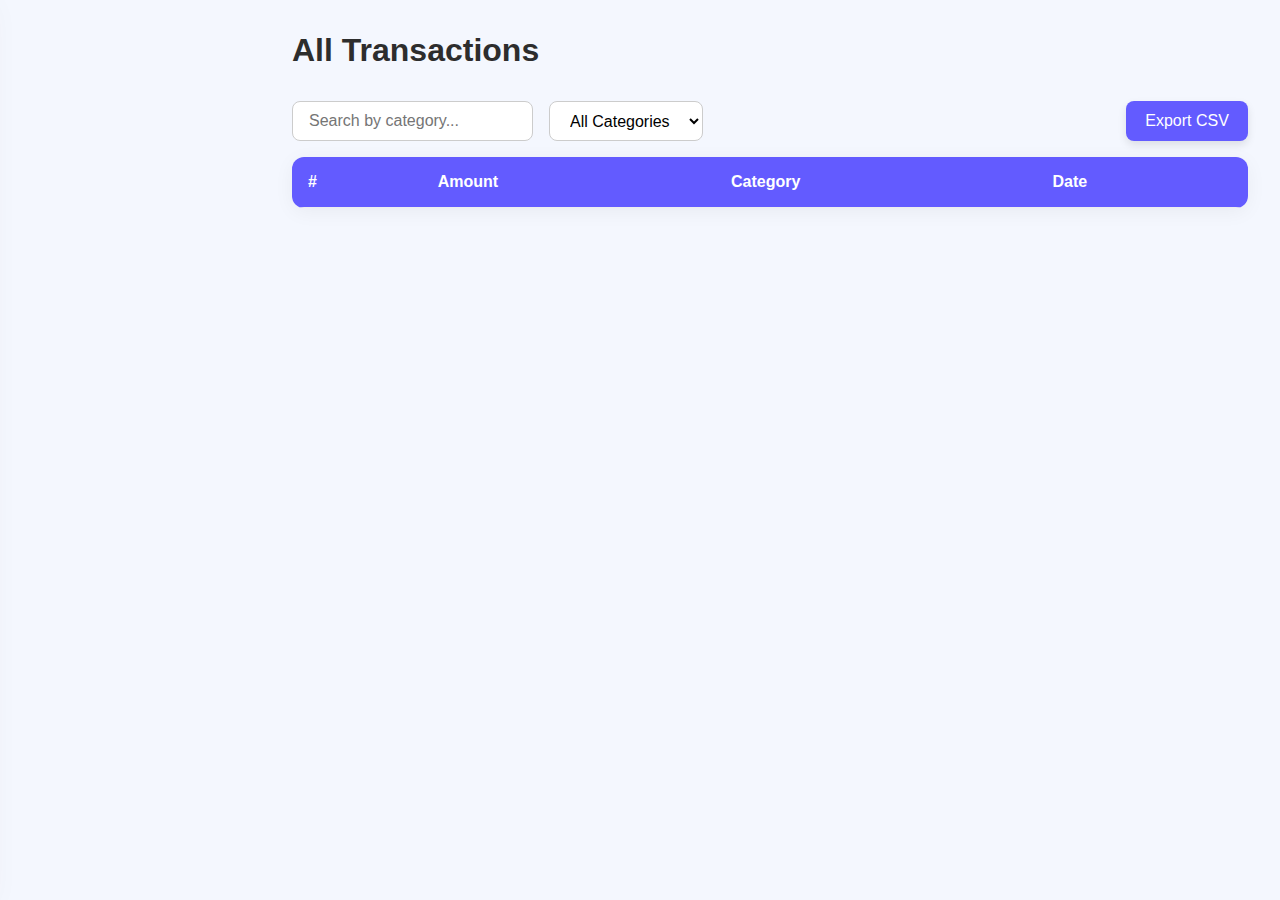
<file: invoices.html>
<!DOCTYPE html>
<html lang="en">
<head>
  <meta charset="UTF-8" />
  <meta name="viewport" content="width=device-width, initial-scale=1.0"/>
  <title>Invoice List</title>
   <link rel="stylesheet" href="css/style.css" />
  <link rel="stylesheet" href="https://cdnjs.cloudflare.com/ajax/libs/font-awesome/6.5.0/css/all.min.css" />
</head>
<body>
  <div class="app-container">
    <!-- Reuse Sidebar from index.html -->
    <aside class="sidebar">
      <h2 class="logo">AcctEdge</h2>
      <nav>
        <a href="index.html"><i class="fas fa-home"></i> Dashboard</a>
        <a href="invoices.html" class="active"><i class="fas fa-file-invoice-dollar"></i> Invoices</a>
        <a href="expenses.html"><i class="fas fa-wallet"></i> Expenses</a>
        <a href="reports.html"><i class="fas fa-chart-line"></i> Reports</a>
        <a href="#"><i class="fas fa-cog"></i> Settings</a>
      </nav>
    </aside>

    <!-- Invoice Table -->
    <main class="dashboard">
      <header class="dashboard-header">
        <h1>All Transactions</h1>
      </header>

      <section class="invoice-table">
        <section class="filters">
  <input type="text" id="searchInput" placeholder="Search by category..." />
  <select id="categoryFilter">
    <option value="all">All Categories</option>
    <option value="services">Services</option>
    <option value="supplies">Supplies</option>
    <option value="salary">Salary</option>
    <option value="logistics">Logistics</option>
  </select>

  <!-- Add here -->
  <button id="exportCSV" class="export-btn">Export CSV</button>
</section>


        <table>
          <thead>
            <tr>
              <th>#</th>
              <th>Amount</th>
              <th>Category</th>
              <th>Date</th>
            </tr>
          </thead>
          <tbody id="invoice-body">
            <!-- Dynamic content will be injected here -->
          </tbody>
        </table>
      </section>
    </main>
  </div>

  <script type="module" src="js/invoices.js"></script>
</body>
</html>
</file>
<file: css/style.css>
* {
  box-sizing: border-box;
  margin: 0;
  padding: 0;
}

body {
  font-family: "Segoe UI", sans-serif;
  background: #f4f7fe;
  color: #2d2d2d;
}

.app-container {
  display: flex;
}

.sidebar {
  width: 250px;
  height: 100vh;
  position: fixed;
  background: rgba(34, 32, 32, 0.1);
  -webkit-backdrop-filter: blur(14px);
          backdrop-filter: blur(14px);
  border-right: 1px solid rgba(61, 60, 60, 0.2);
  color: #fff;
  padding: 2rem 1.2rem;
  box-shadow: 0 4px 30px rgba(105, 11, 11, 0.05);
  animation: slideIn 0.6s ease-out forwards;
  transform: translateX(-260px);
}
.sidebar .logo {
  font-size: 2rem;
  font-weight: 700;
  color: #143e7e;
  text-shadow: 1px 1px 5px rgba(0, 0, 0, 0.2);
  margin-bottom: 3rem;
  letter-spacing: 1px;
  text-align: center;
}
.sidebar nav {
  display: flex;
  flex-direction: column;
  gap: 1.2rem;
}
.sidebar nav a {
  display: flex;
  align-items: center;
  gap: 1rem;
  color: #221f1f;
  padding: 0.8rem 1rem;
  border-radius: 12px;
  text-decoration: none;
  font-size: 1rem;
  position: relative;
  transition: all 0.3s ease;
}
.sidebar nav a::before {
  content: "";
  position: absolute;
  inset: 0;
  border-radius: 12px;
  background: rgba(255, 255, 255, 0.1);
  opacity: 0;
  transition: opacity 0.3s;
}
.sidebar nav a:hover::before, .sidebar nav a.active::before {
  opacity: 1;
}
.sidebar nav a:hover {
  transform: translateX(8px);
  box-shadow: 0 5px 15px rgba(4, 7, 167, 0.959);
}
.sidebar nav a i {
  font-size: 1.2rem;
  color: rgba(255, 255, 255, 0.8);
}

@keyframes slideIn {
  to {
    transform: translateX(0);
  }
}
.dashboard {
  margin-left: 260px;
  padding: 2rem;
  width: 100%;
}
.dashboard .dashboard-header {
  display: flex;
  justify-content: space-between;
  align-items: center;
}
.dashboard .dashboard-header .profile-section {
  display: flex;
  align-items: center;
}
.dashboard .dashboard-header .profile-section .theme-toggle {
  margin-right: 1rem;
  cursor: pointer;
}
.dashboard .dashboard-header .profile-section .profile-pic {
  width: 40px;
  border-radius: 50%;
}
.dashboard .invoice-table {
  margin-top: 2rem;
}
.dashboard .invoice-table table {
  width: 100%;
  border-collapse: collapse;
  background: #fff;
  border-radius: 12px;
  overflow: hidden;
  box-shadow: 0 4px 20px rgba(0, 0, 0, 0.05);
}
.dashboard .invoice-table table th, .dashboard .invoice-table table td {
  padding: 1rem;
  text-align: left;
  border-bottom: 1px solid #eee;
}
.dashboard .invoice-table table th {
  background: #635bff;
  color: #fff;
}
.dashboard .invoice-table table tr.fade-in {
  animation: fadeIn 0.4s ease-in forwards;
  opacity: 0;
  transform: translateY(10px);
}
.dashboard .invoice-table table tr:nth-child(even) {
  background: #f9f9f9;
}
.dashboard .filters {
  display: flex;
  justify-content: flex-start;
  gap: 1rem;
  margin-bottom: 1rem;
}
.dashboard .filters input, .dashboard .filters select {
  padding: 0.6rem 1rem;
  border: 1px solid #ccc;
  border-radius: 8px;
  outline: none;
  font-size: 1rem;
  background: #fff;
}
.dashboard .export-btn {
  margin-left: auto;
  background: #635bff;
  color: white;
  padding: 0.6rem 1.2rem;
  border: none;
  border-radius: 8px;
  font-size: 1rem;
  cursor: pointer;
  box-shadow: 0 4px 8px rgba(0, 0, 0, 0.1);
  transition: all 0.3s;
}
.dashboard .export-btn:hover {
  background: #3228ff;
}
.dashboard .cards {
  display: grid;
  grid-template-columns: repeat(auto-fit, minmax(220px, 1fr));
  gap: 1.5rem;
  margin-top: 2rem;
}
.dashboard .cards .card {
  background: #ffffff;
  padding: 1.5rem;
  border-radius: 16px;
  box-shadow: 0 8px 20px rgba(0, 0, 0, 0.05);
  opacity: 0;
  transform: translateY(20px);
  animation: fadeIn 0.6s forwards;
}
.dashboard .cards .card h3 {
  margin-bottom: 0.5rem;
  color: #635bff;
}
.dashboard .cards .card.delay-1 {
  animation-delay: 0.2s;
}
.dashboard .cards .card.delay-2 {
  animation-delay: 0.4s;
}
.dashboard .add-btn {
  position: fixed;
  bottom: 2rem;
  right: 2rem;
  background: #635bff;
  color: #fff;
  border: none;
  font-size: 2rem;
  border-radius: 50%;
  width: 60px;
  height: 60px;
  cursor: pointer;
  box-shadow: 0 5px 15px rgba(0, 0, 0, 0.1);
  transform: translateY(60px);
  animation: floatIn 0.5s 0.6s forwards;
}

.modal {
  position: fixed;
  inset: 0;
  background: rgba(0, 0, 0, 0.5);
  display: grid;
  place-items: center;
  opacity: 0;
  pointer-events: none;
  transition: all 0.3s ease;
}
.modal.active {
  opacity: 1;
  pointer-events: all;
}
.modal .modal-content {
  background: #fff;
  padding: 2rem;
  border-radius: 12px;
  width: 300px;
  animation: floatIn 0.4s ease forwards;
}

.hidden {
  display: none;
}

@keyframes fadeIn {
  to {
    opacity: 1;
    transform: translateY(0);
  }
}
@keyframes floatIn {
  from {
    opacity: 0;
    transform: translateY(40px);
  }
  to {
    opacity: 1;
    transform: translateY(0);
  }
}
.expense-entry {
  display: flex;
  gap: 1rem;
  margin-top: 2rem;
}
.expense-entry input, .expense-entry select {
  padding: 0.8rem 1rem;
  font-size: 1rem;
  border-radius: 10px;
  border: 1px solid #ccc;
  outline: none;
  flex: 1;
  transition: all 0.3s ease;
  background: #fff;
}
.expense-entry input:focus, .expense-entry select:focus {
  border-color: #635bff;
  box-shadow: 0 0 5px rgba(99, 91, 255, 0.3);
}
.expense-entry button {
  padding: 0.8rem 1.2rem;
  background: #635bff;
  border: none;
  color: white;
  font-size: 1rem;
  border-radius: 10px;
  cursor: pointer;
  transition: all 0.3s ease;
}
.expense-entry button:hover {
  background: #3228ff;
  transform: translateY(-2px);
  box-shadow: 0 4px 12px rgba(99, 91, 255, 0.3);
}

.expense-chart {
  margin-top: 3rem;
  background: #fff;
  padding: 2rem;
  border-radius: 16px;
  box-shadow: 0 5px 15px rgba(0, 0, 0, 0.05);
  animation: fadeIn 0.5s ease-in-out;
}

.date-filters {
  display: flex;
  align-items: center;
  gap: 1rem;
  margin-top: 1rem;
}
.date-filters input[type=date] {
  padding: 0.6rem 1rem;
  border-radius: 8px;
  border: 1px solid #ccc;
  font-size: 1rem;
  background: #fff;
  transition: all 0.3s ease;
}
.date-filters input[type=date]:focus {
  outline: none;
  border-color: #635bff;
  box-shadow: 0 0 5px rgba(99, 91, 255, 0.3);
}
.date-filters button {
  background: #635bff;
  color: #fff;
  border: none;
  padding: 0.65rem 1.2rem;
  font-size: 1rem;
  border-radius: 8px;
  cursor: pointer;
  transition: 0.3s ease;
}
.date-filters button:hover {
  background: #3228ff;
  box-shadow: 0 4px 12px rgba(99, 91, 255, 0.3);
  transform: translateY(-2px);
}

.charts {
  margin-top: 2rem;
  display: grid;
  gap: 2.5rem;
  grid-template-columns: 1fr;
}

.chart-wrapper {
  background: #fff;
  padding: 1.5rem;
  border-radius: 16px;
  box-shadow: 0 6px 20px rgba(0, 0, 0, 0.05);
  position: relative;
  animation: fadeIn 0.5s ease-in-out;
}
.chart-wrapper canvas {
  width: 100%;
  max-width: 100%;
}
.chart-wrapper .export-btn {
  position: absolute;
  top: 1rem;
  right: 1rem;
  background: transparent;
  border: 2px solid #635bff;
  color: #635bff;
  font-size: 0.85rem;
  padding: 0.4rem 0.9rem;
  border-radius: 8px;
  cursor: pointer;
  transition: 0.3s ease;
}
.chart-wrapper .export-btn:hover {
  background: #635bff;
  color: #fff;
  transform: scale(1.05);
  box-shadow: 0 3px 8px rgba(99, 91, 255, 0.3);
}

.modal {
  position: fixed;
  inset: 0;
  background: rgba(0, 0, 0, 0.6);
  display: grid;
  place-items: center;
  opacity: 0;
  pointer-events: none;
  transition: all 0.3s ease;
  z-index: 999;
}
.modal.active {
  opacity: 1;
  pointer-events: all;
}
.modal .modal-content {
  background: #fff;
  padding: 2rem;
  border-radius: 14px;
  width: 300px;
  box-shadow: 0 6px 20px rgba(0, 0, 0, 0.15);
  display: flex;
  flex-direction: column;
  gap: 1rem;
  animation: floatIn 0.4s ease;
}
.modal input, .modal select {
  padding: 0.75rem 1rem;
  font-size: 1rem;
  border-radius: 10px;
  border: 1px solid #ccc;
  outline: none;
}
.modal .submit {
  background: #635bff;
  color: white;
  border: none;
  padding: 0.8rem;
  border-radius: 8px;
  cursor: pointer;
  font-size: 1rem;
}
.modal .submit:hover {
  background: #3228ff;
}

.invoice-form {
  display: flex;
  flex-direction: column;
  gap: 1rem;
  max-width: 500px;
  margin-top: 2rem;
}
.invoice-form input, .invoice-form textarea {
  padding: 0.8rem 1rem;
  border-radius: 10px;
  border: 1px solid #ccc;
  font-size: 1rem;
  background: #fff;
}
.invoice-form textarea {
  resize: vertical;
  height: 100px;
}
.invoice-form button {
  background: #635bff;
  color: white;
  padding: 0.9rem;
  border-radius: 10px;
  font-size: 1rem;
  cursor: pointer;
  border: none;
  transition: 0.3s;
}
.invoice-form button:hover {
  background: #3228ff;
  transform: translateY(-2px);
}/*# sourceMappingURL=style.css.map */
</file>
